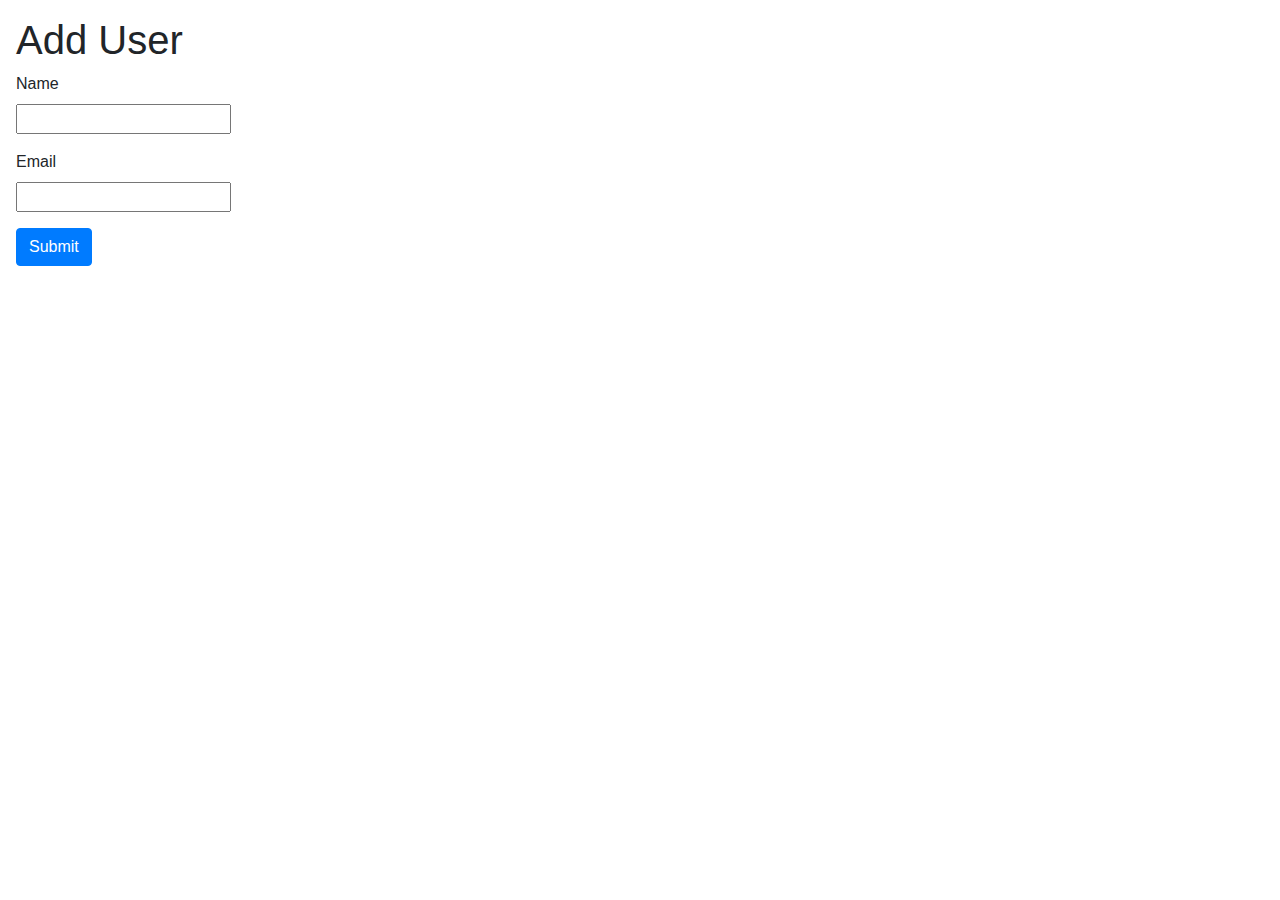
<file: AddUser/index.html>
<!DOCTYPE html>
<html>

<head>
    <link rel="stylesheet" href="https://stackpath.bootstrapcdn.com/bootstrap/4.5.2/css/bootstrap.min.css" integrity="sha384-JcKb8q3iqJ61gNV9KGb8thSsNjpSL0n8PARn9HuZOnIxN0hoP+VmmDGMN5t9UJ0Z" crossorigin="anonymous" />
    <script src="https://code.jquery.com/jquery-3.5.1.slim.min.js" integrity="sha384-DfXdz2htPH0lsSSs5nCTpuj/zy4C+OGpamoFVy38MVBnE+IbbVYUew+OrCXaRkfj" crossorigin="anonymous"></script>
    <script src="https://cdn.jsdelivr.net/npm/popper.js@1.16.1/dist/umd/popper.min.js" integrity="sha384-9/reFTGAW83EW2RDu2S0VKaIzap3H66lZH81PoYlFhbGU+6BZp6G7niu735Sk7lN" crossorigin="anonymous"></script>
    <script src="https://stackpath.bootstrapcdn.com/bootstrap/4.5.2/js/bootstrap.min.js" integrity="sha384-B4gt1jrGC7Jh4AgTPSdUtOBvfO8shuf57BaghqFfPlYxofvL8/KUEfYiJOMMV+rV" crossorigin="anonymous"></script>
</head>

<body>
    <div class="p-3">
        <h1>Add User</h1>

        <form id="addUserForm">
            <div>
                <label for="name">Name</label>
                <br>
                <input id="name" type="text" />
                <p id="nameErrMsg"></p>
            </div>
            <div>
                <label for="email">Email</label>
                <br>
                <input id="email" type="text" />
                <p id="emailErrMsg"></p>
            </div>
            <button class="btn btn-primary">Submit</button>


        </form>
    </div>
</body>

</html>
</file>
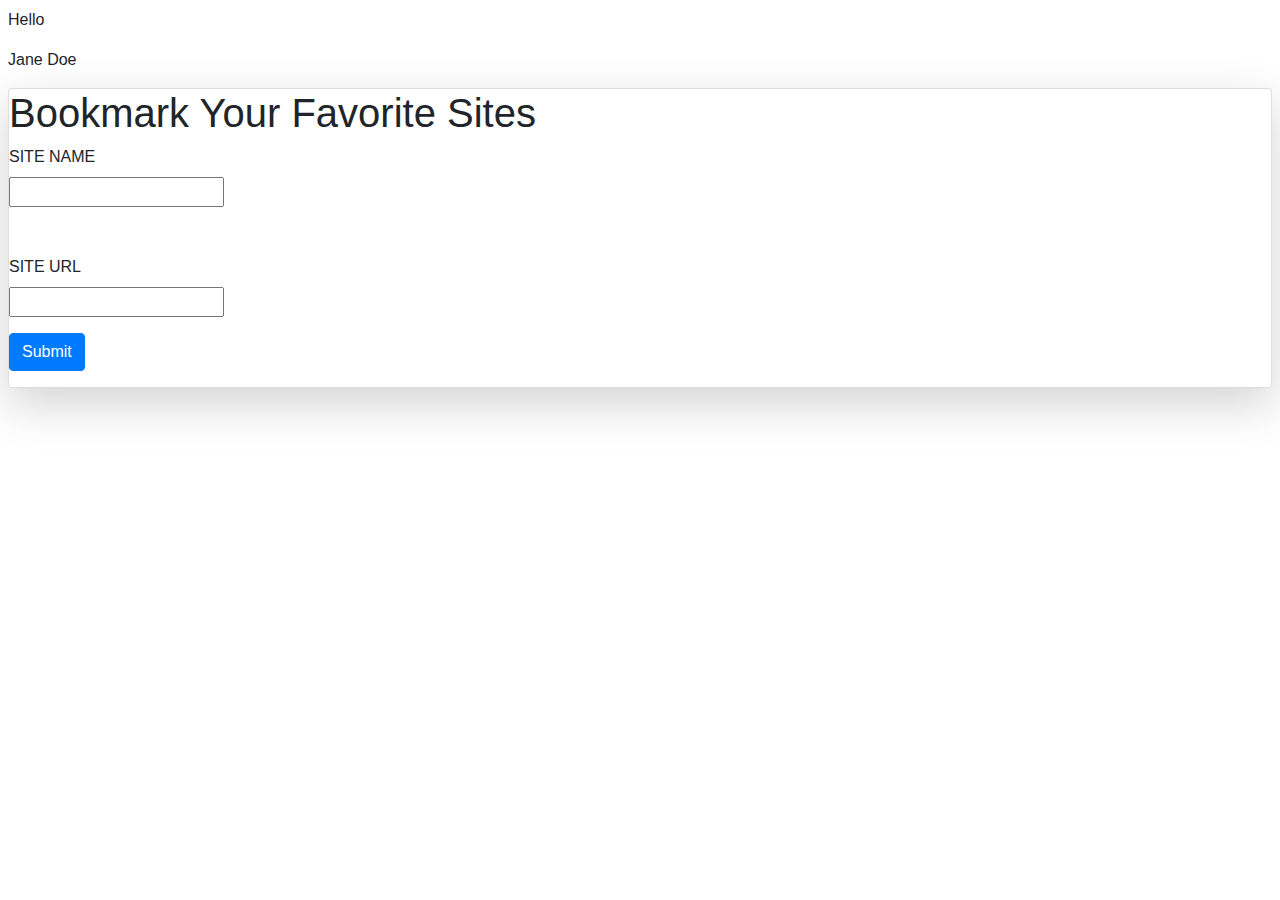
<file: BookMarker/index.html>
<!DOCTYPE html>
<html>

<head>
    <link rel="stylesheet" href="https://stackpath.bootstrapcdn.com/bootstrap/4.5.2/css/bootstrap.min.css" integrity="sha384-JcKb8q3iqJ61gNV9KGb8thSsNjpSL0n8PARn9HuZOnIxN0hoP+VmmDGMN5t9UJ0Z" crossorigin="anonymous" />
    <script src="https://code.jquery.com/jquery-3.5.1.slim.min.js" integrity="sha384-DfXdz2htPH0lsSSs5nCTpuj/zy4C+OGpamoFVy38MVBnE+IbbVYUew+OrCXaRkfj" crossorigin="anonymous"></script>
    <script src="https://cdn.jsdelivr.net/npm/popper.js@1.16.1/dist/umd/popper.min.js" integrity="sha384-9/reFTGAW83EW2RDu2S0VKaIzap3H66lZH81PoYlFhbGU+6BZp6G7niu735Sk7lN" crossorigin="anonymous"></script>
    <script src="https://stackpath.bootstrapcdn.com/bootstrap/4.5.2/js/bootstrap.min.js" integrity="sha384-B4gt1jrGC7Jh4AgTPSdUtOBvfO8shuf57BaghqFfPlYxofvL8/KUEfYiJOMMV+rV" crossorigin="anonymous"></script>
</head>

<body>
    <div class="bg-container p-2">
        <div>
            <p class="hello">Hello</p>
            <p class="name">Jane Doe</p>
        </div>
        <div class="card shadow-lg">
            <h1 class="form-heading">Bookmark Your Favorite Sites</h1>
            <div class="nested-card">
                <form id="bookmarkForm">
                    <div>
                        <label for="siteNameInput" class="inputName">SITE NAME</label>
                        <br />
                        <input type="text" id="siteNameInput" />
                        <p class="error-msg" id="siteNameErrMsg"></p>
                    </div>

                    <div class="mt-5">
                        <label for="siteUrlInput" class="inputName">SITE URL</label>
                        <br />
                        <input type="text" id="siteUrlInput" />
                        <p class="error-msg" id="siteUrlErrMsg"></p>
                    </div>
                    <div class="btn-margin">
                        <button id="submitBtn" class="btn btn-primary">Submit</button>
                    </div>
                </form>
                <ul id="bookmarksList">

                </ul>
            </div>
        </div>

    </div>
</body>

</html>
</file>
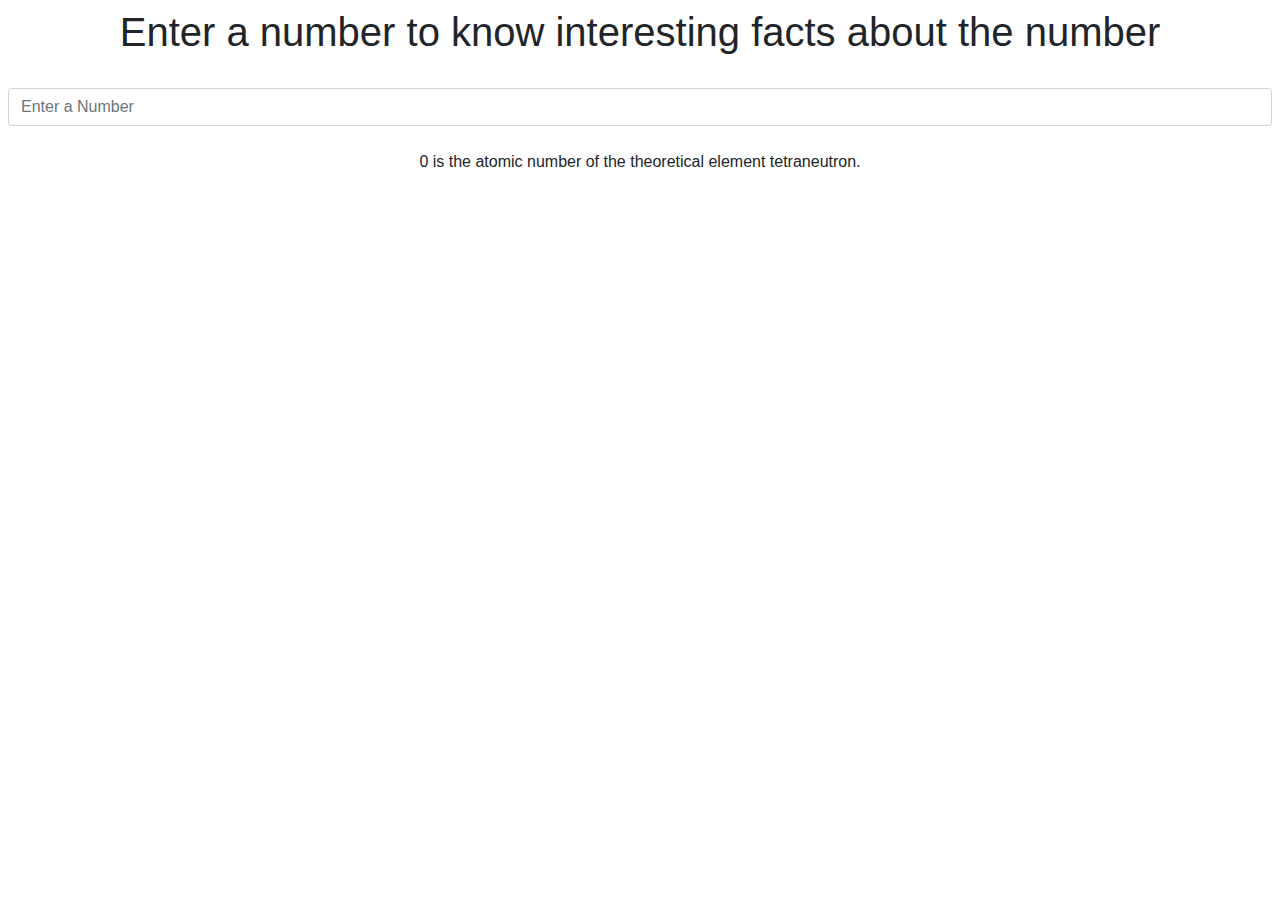
<file: Know About The Number/index.html>
<!DOCTYPE html>
<html>

<head>
    <link rel="stylesheet" href="https://stackpath.bootstrapcdn.com/bootstrap/4.5.2/css/bootstrap.min.css" integrity="sha384-JcKb8q3iqJ61gNV9KGb8thSsNjpSL0n8PARn9HuZOnIxN0hoP+VmmDGMN5t9UJ0Z" crossorigin="anonymous" />
    <script src="https://code.jquery.com/jquery-3.5.1.slim.min.js" integrity="sha384-DfXdz2htPH0lsSSs5nCTpuj/zy4C+OGpamoFVy38MVBnE+IbbVYUew+OrCXaRkfj" crossorigin="anonymous"></script>
    <script src="https://cdn.jsdelivr.net/npm/popper.js@1.16.1/dist/umd/popper.min.js" integrity="sha384-9/reFTGAW83EW2RDu2S0VKaIzap3H66lZH81PoYlFhbGU+6BZp6G7niu735Sk7lN" crossorigin="anonymous"></script>
    <script src="https://stackpath.bootstrapcdn.com/bootstrap/4.5.2/js/bootstrap.min.js" integrity="sha384-B4gt1jrGC7Jh4AgTPSdUtOBvfO8shuf57BaghqFfPlYxofvL8/KUEfYiJOMMV+rV" crossorigin="anonymous"></script>
</head>

<body>
    <div class="p-2 bg-container d-flex flex-column justify-content-center text-center">
        <h1 class="heading">Enter a number to know interesting facts about the number</h1>
        <input id="userInput" type="search" class="form-control user-input ml-auto mr-auto mt-4" placeholder="Enter a Number" />
        <div class="d-none spinner" id="spinner">
            <div class="d-flex flex-row justify-content-center mt-4">
                <div class="spinner-border" role="status"></div>
            </div>
        </div>
        <p id="fact" class="fact-text mt-4">0 is the atomic number of the theoretical element tetraneutron.</p>
    </div>
</body>

</html>
</file>
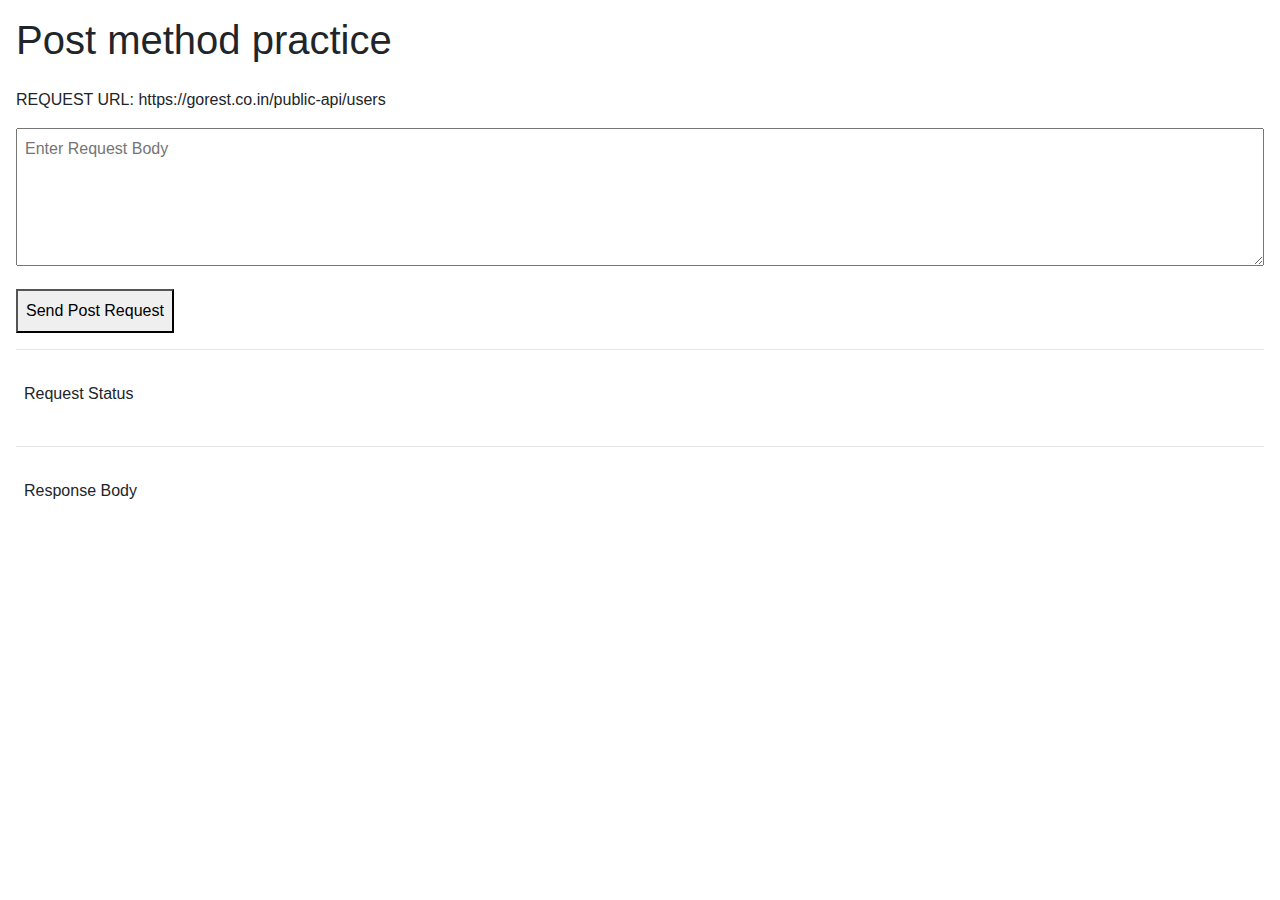
<file: Post Method Practice/index.html>
<!DOCTYPE html>
<html>

<head>
    <link rel="stylesheet" href="https://stackpath.bootstrapcdn.com/bootstrap/4.5.2/css/bootstrap.min.css" integrity="sha384-JcKb8q3iqJ61gNV9KGb8thSsNjpSL0n8PARn9HuZOnIxN0hoP+VmmDGMN5t9UJ0Z" crossorigin="anonymous" />
    <script src="https://code.jquery.com/jquery-3.5.1.slim.min.js" integrity="sha384-DfXdz2htPH0lsSSs5nCTpuj/zy4C+OGpamoFVy38MVBnE+IbbVYUew+OrCXaRkfj" crossorigin="anonymous"></script>
    <script src="https://cdn.jsdelivr.net/npm/popper.js@1.16.1/dist/umd/popper.min.js" integrity="sha384-9/reFTGAW83EW2RDu2S0VKaIzap3H66lZH81PoYlFhbGU+6BZp6G7niu735Sk7lN" crossorigin="anonymous"></script>
    <script src="https://stackpath.bootstrapcdn.com/bootstrap/4.5.2/js/bootstrap.min.js" integrity="sha384-B4gt1jrGC7Jh4AgTPSdUtOBvfO8shuf57BaghqFfPlYxofvL8/KUEfYiJOMMV+rV" crossorigin="anonymous"></script>
</head>

<body>
    <div class="p-3 bg-container">
        <h1 class="heading mb-4">Post method practice</h1>
        <p class="request-url-text">REQUEST URL: <span class="request-url">https://gorest.co.in/public-api/users</span></p>
        <textarea id="requestBody" placeholder="Enter Request Body" rows="5" class="w-100 p-2 request-body"></textarea>
        <button id="sendPostRequestBtn" class="mt-3 p-2 button">Send Post Request</button>
        <hr />
        <div class="p-2 mt-4">
            <p>Request Status</p>
            <p id="requestStatus" class="request-status"></p>
            <p class="d-none" id="loading">Loading....</p>
        </div>
        <hr />
        <div class="p-2 mt-4">
            <p>Response Body</p>
            <p id="httpResponse" class="http-response"></p>
        </div>
    </div>
</body>

</html>
</file>
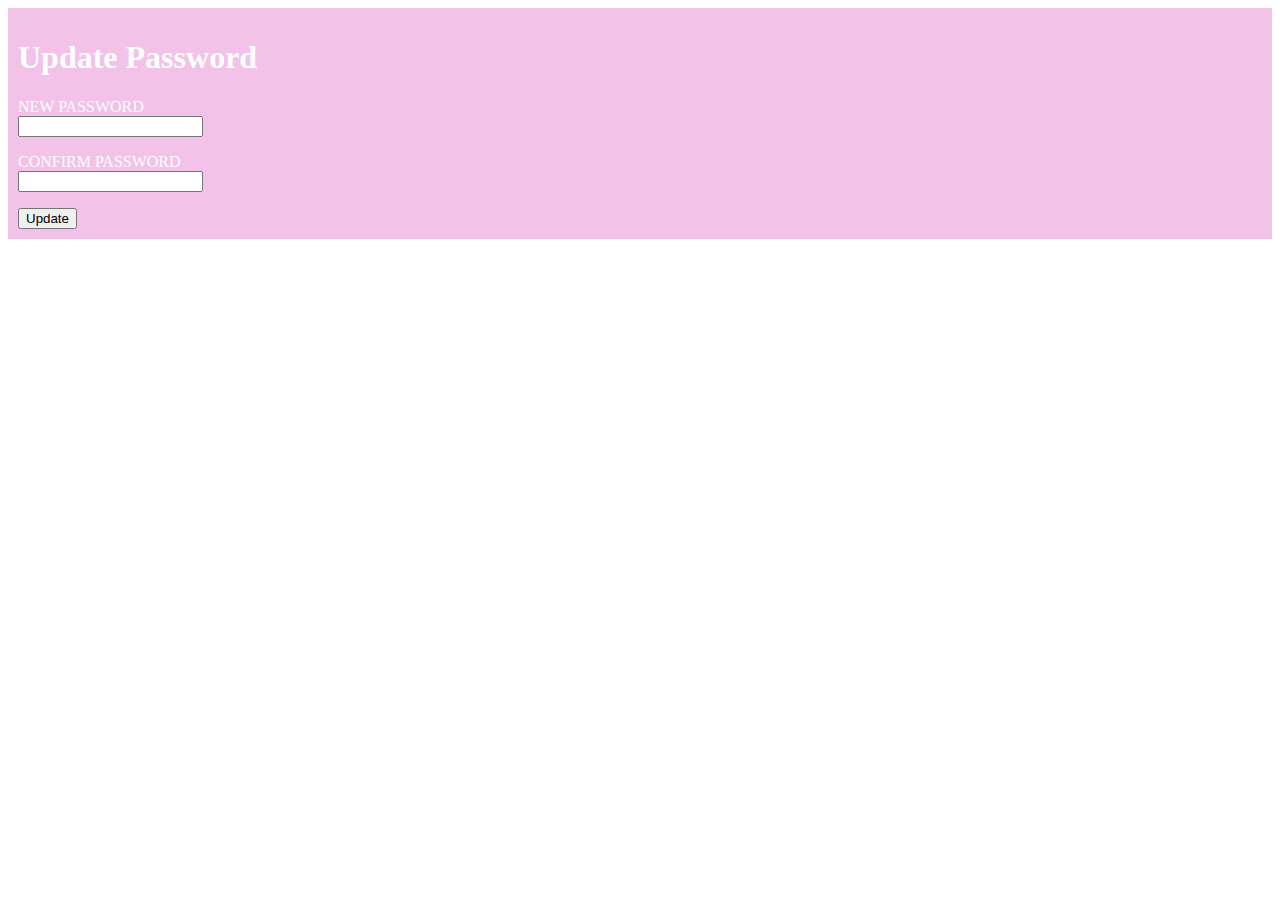
<file: UpdatePassword/index.html>
<!DOCTYPE html>
<html>

<head>
    <link rel="stylesheet" href="style.css" crossorigin="anonymous" />
    <script src="https://code.jquery.com/jquery-3.5.1.slim.min.js" integrity="sha384-DfXdz2htPH0lsSSs5nCTpuj/zy4C+OGpamoFVy38MVBnE+IbbVYUew+OrCXaRkfj" crossorigin="anonymous"></script>
    <script src="https://cdn.jsdelivr.net/npm/popper.js@1.16.1/dist/umd/popper.min.js" integrity="sha384-9/reFTGAW83EW2RDu2S0VKaIzap3H66lZH81PoYlFhbGU+6BZp6G7niu735Sk7lN" crossorigin="anonymous"></script>
    <script src="https://stackpath.bootstrapcdn.com/bootstrap/4.5.2/js/bootstrap.min.js" integrity="sha384-B4gt1jrGC7Jh4AgTPSdUtOBvfO8shuf57BaghqFfPlYxofvL8/KUEfYiJOMMV+rV" crossorigin="anonymous"></script>
</head>

<body>
    <div class="bg-container">
        <h1 class="heading">Update Password</h1>
        <form id="updatePasswordForm">
            <div>
                <label for="newPassword" class="paragraph">NEW PASSWORD</label>
                <br>
                <input id="newPassword" />
                <p id="newPasswordErrMsg"></p>
            </div>

            <div class="mt-3">
                <label for="confirmPassword" class="paragraph">CONFIRM PASSWORD</label>
                <br>
                <input id="confirmPassword" />
                <p id="confirmPasswordErrMsg"></p>
            </div>
            <button class="btn btn-primary mt-3" id="updateBtn">Update</button>
        </form>
    </div>
</body>

</html>
</file>
<file: UpdatePassword/style.css>
@import url("https://fonts.googleapis.com/css2?family=Bree+Serif&family=Caveat:wght@400;700&family=Lobster&family=Monoton&family=Open+Sans:ital,wght@0,400;0,700;1,400;1,700&family=Playfair+Display+SC:ital,wght@0,400;0,700;1,700&family=Playfair+Display:ital,wght@0,400;0,700;1,700&family=Roboto:ital,wght@0,400;0,700;1,400;1,700&family=Source+Sans+Pro:ital,wght@0,400;0,700;1,700&family=Work+Sans:ital,wght@0,400;0,700;1,700&display=swap");

.bg-container {
    background-color: #f2c2e9;
    padding: 10px;
}

.heading {
    color: #ffffff;
}

.paragraph {
    color: #ffffff;
}
</file>
